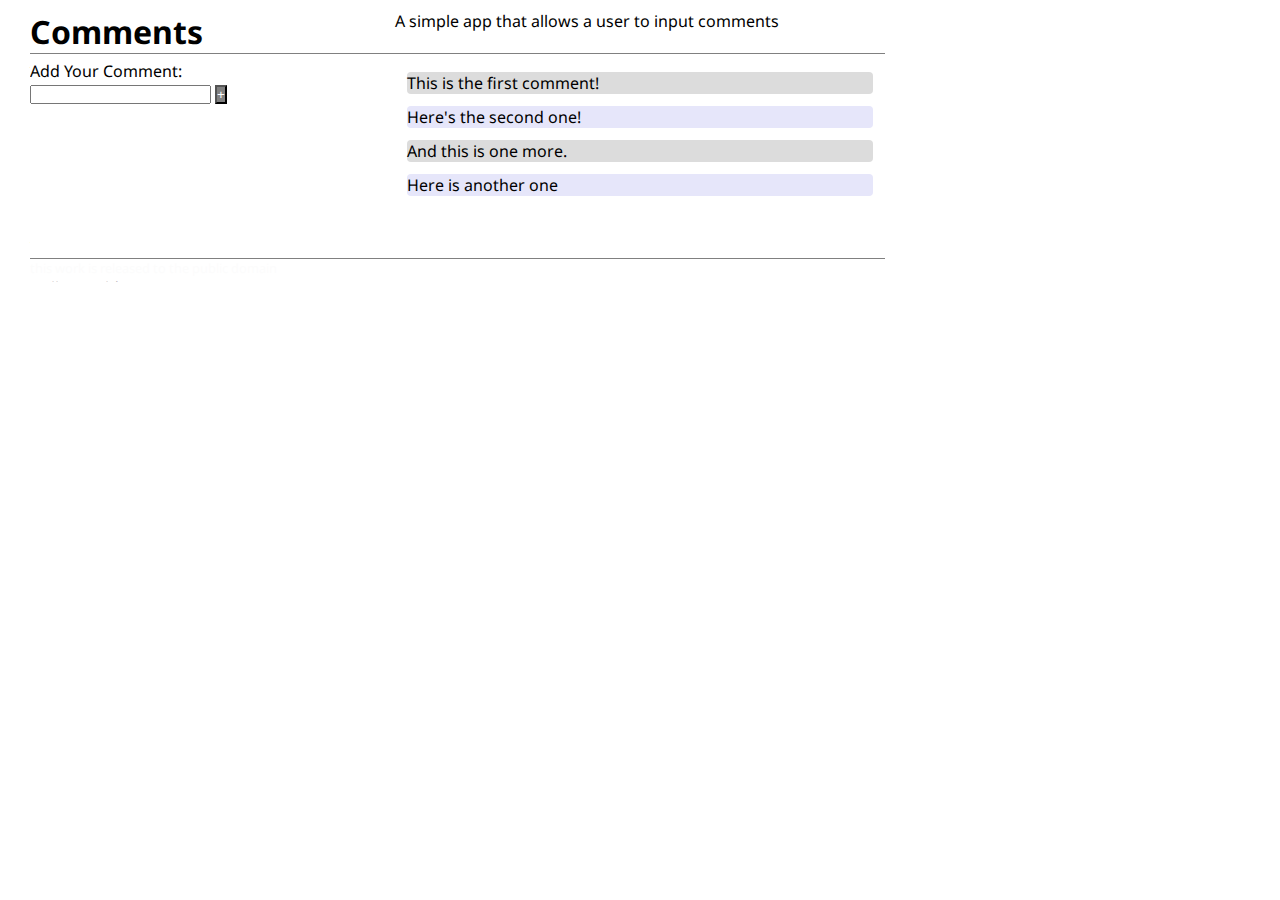
<file: chapter4/Example 2/index.html>
<!DOCTYPE html>
<html>

<head>
    <title>A Simple App</title>
    <link href="style.css" rel="stylesheet" type="text/css">
    <link href='https://fonts.googleapis.com/css?family=Droid+Sans' rel='stylesheet' type='text/css'>
</head>

<body>
    <header>
        <h1 id="header-h1">Comments</h1>
        <p id="header-p"> A simple app that allows a user to input comments</p>
    </header>
    <main>
        <!-- note that we use a dash here for our CSS class name that contains multiple words, that's a CSS convention -->
        <section class="comment-input">
            <p>Add Your Comment:</p>
            <input type="text">
            <button>+</button>
        </section>
        <section class="comments">
            <p>This is the first comment!</p>
            <p>Here's the second one!</p>
            <p>And this is one more.</p>
            <p>Here is another one</p>
        </section>
    </main>
    <footer>
        <p>this work is released to the public domain<p>
    </footer>
    <script src="http://code.jquery.com/jquery-2.0.3.min.js"></script>
    <script src="app.js"></script>
</body>

</html>
</file>
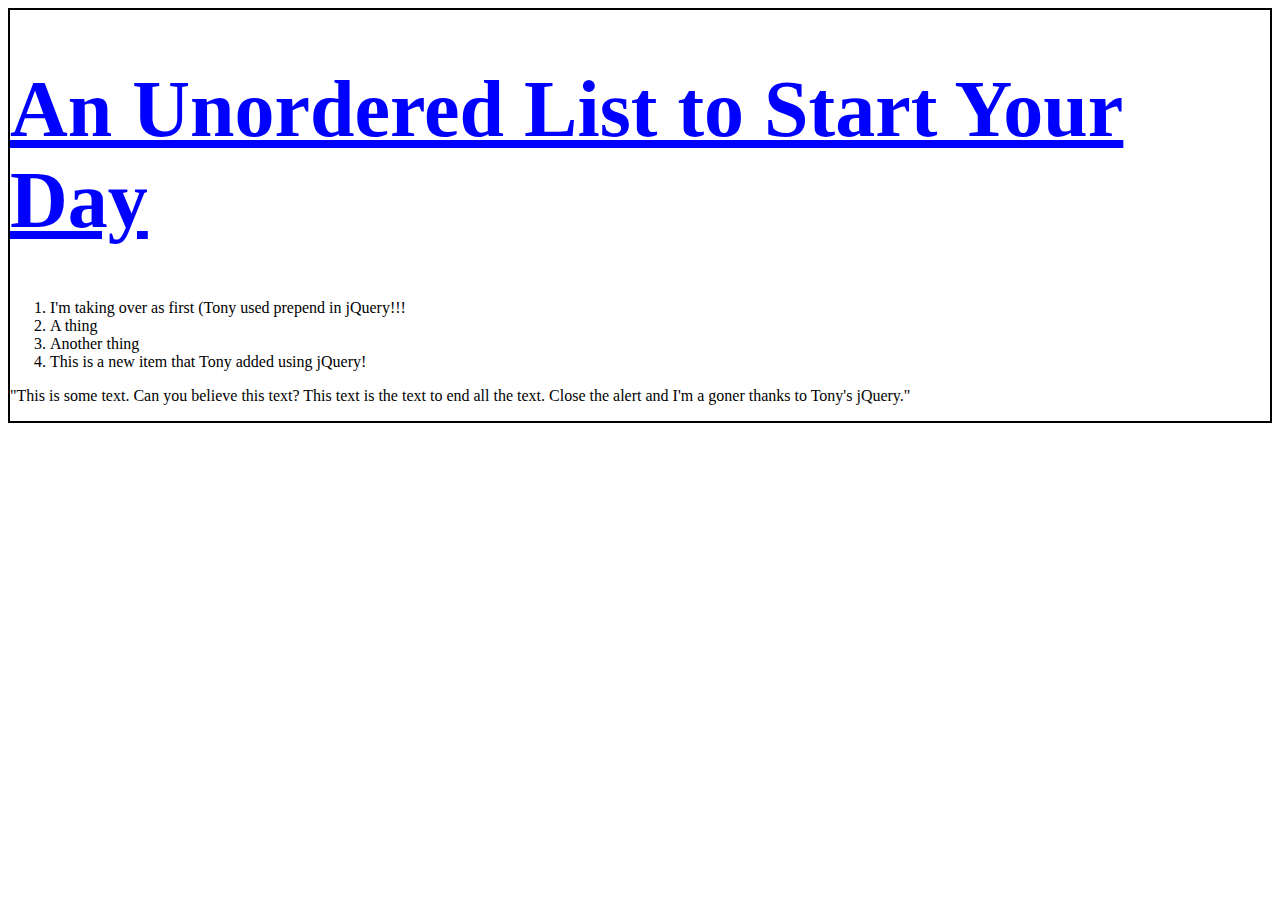
<file: chapter4/Memorization Practice/Memorization Practice.html>
<!DOCTYPE html>
<html>

<head>
    <link rel="stylesheet" type="text/css" href="style.css">
    <title>Memorization Practice</title>
</head>

<body>
    <main>
        <h1>An Unordered List to Start Your Day</h1>
        <ol>
            <li>A thing</li>
            <li>Another thing</li>
        </ol>
    </main>
    <p class = "bye-bye">"This is some text. Can you believe this text? This text is the text to end all the text. Close the alert and I'm a goner thanks to Tony's jQuery."</p>
    <script src="http://code.jquery.com/jquery-2.0.3.min.js"></script>
    <script src="app.js"></script>
</body>

</html>
</file>
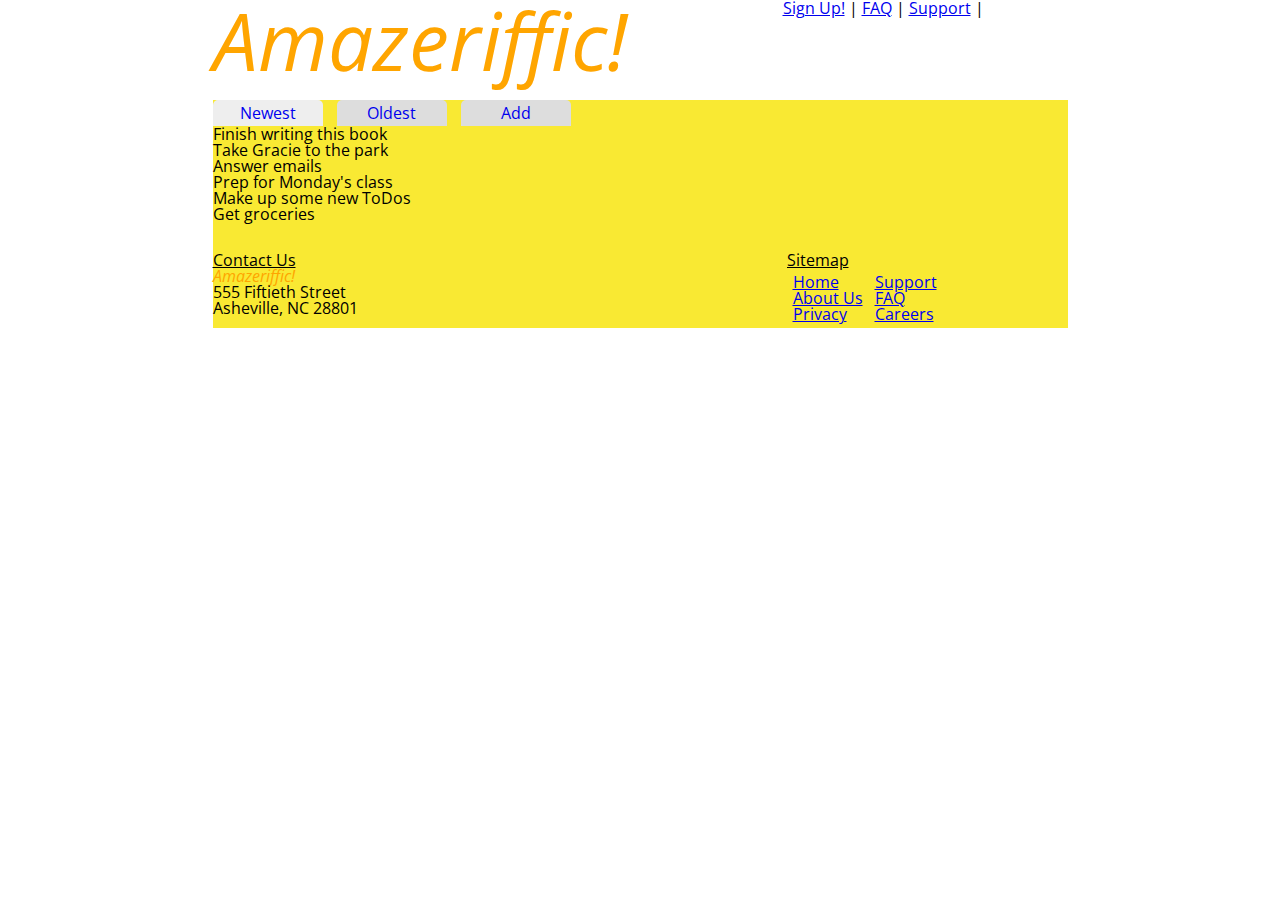
<file: chapter4/New Amazeriffic/Amazeriffic.html>
<!DOCTYPE html>
<html>

<head>
    <title>Amazeriffic</title>
    <link rel="stylesheet" type="text/css" href="reset.css">
    <link rel="stylesheet" type="text/css" href="style.css">
    <link href='https://fonts.googleapis.com/css?family=Open+Sans' rel='stylesheet' type='text/css'>
</head>

<body>
    <header>
        <div class="container">
            <h1>Amazeriffic!</h1>
            <nav>
                <a href="#">Sign Up!</a> |
                <a href="#">FAQ</a> |
                <a href="#">Support</a> |
            </nav>
        </div>
    </header>
    <main>
        <div class="container">
            <div class="tabs">
                <a href="#"><span class="active">Newest</span></a>
                <a href="#"><span>Oldest</span></a>
                <a href="#"><span>Add</span></a>
            </div>
            <div class="content">
                <ul>
                    <li>Get groceries</li>
                    <li>Make us some new ToDos</li>
                    <li>Prep for Monday's class</li>
                    <li>Answer recruiter emails on LinkdIn</li>
                    <li>Take Gracie to the park</li>
                    <li>Finish writing book</li>
                </ul>
            </div>
        </div>
    </main>
    <footer>
        <div class="container">
            <div class="contact">
                <h5><u>Contact Us</u></h5>
                <p id="contact-amazeriffic">Amazeriffic!</p>
                <p>555 Fiftieth Street</p>
                <p>Asheville, NC 28801</p>
            </div>
            <div class="sitemap">
                <h5><u>Sitemap</u></h5>
                <div id="column1">
                    <ul>
                        <li><a href="#">Home</a></li>
                        <li><a href="#">About Us</a></li>
                        <li><a href="#">Privacy</a></li>
                    </ul>
                </div>
                <div id="column2">
                    <ul>
                        <li><a href="#">Support</a></li>
                        <li><a href="#">FAQ</a></li>
                        <li><a href="# ">Careers</a></li>
                    </ul>
                </div>
            </div>
            <div class="clearfix"></div>
        </div>
    </footer>
    <script src="http://code.jquery.com/jquery-2.0.3.min.js"></script>
    <script src="app.js"></script>
</body>

</html>
</file>
<file: chapter4/Example 2/style.css>
* {
    margin: 0;
    padding: 0;
}

body {
    width: 855px;
    margin-left: 30px;
    font-family: "Droid Sans";
}

header {
    overflow: auto;
    border-bottom: 1px solid gray;
    margin-top: 10px;
}

#header-h1 {
    float: left;
    width: 265px;
}

#header-p {
    max-width: 550px;
    min-width: 490px;
    float: right;
    margin-left: 30px;
}

main {
    clear: both;
    margin-top: 6px;
    margin-bottom: 6px;
    border-top: 1 px solid gray;
}

.comment-input {
    max-width: 265px;
    margin-right: 10px;
    float: left;
}

.comments {
    max-width: 550px;
    min-width: 490px;
    float: right;
    margin-left: 30px;
    margin-bottom: 50px;
}

.comments p:nth-child(even) {
    background: lavender;
    margin: 12px;
    border-radius: 4px;
}

.comments p:nth-child(odd) {
    background: gainsboro;
    margin: 12px;
    border-radius: 4px;   
}

button {
    color: white;
    background-color: gray;
}

footer {
    margin-top: 20px;
    clear: both;
    border-top: 1px solid gray;
    font-size: .8em;
}
</file>
<file: chapter4/Memorization Practice/style.css>
body {border: 2px solid black;}

h1 {font-family: cursive; 
	font-size: 5em; 
	color: blue; 
	text-decoration: underline;
}
</file>
<file: chapter4/New Amazeriffic/style.css>
body {
    width: 855px;
    margin: auto;
}

header,
main,
footer {
    min-width: 855px;
    font-family: "Open Sans";
}

header .container,
main .container,
footer .container {
    max-width: 855px;
    margin: auto;
    background: #f9e933;
    /*cannot figure out how to unbox the center section color like he did in the book example*/
}

header {
    background: white;
    min-height: 100px;
}

h1 {
    float: left;
    width: 570px;
    font-size: 5em;
    font-style: italic;
    color: orange;
}

header nav {
    float: right;
    width: 285px;
}

main {
    max-width: 855px;
    float: left;
    background: white;
    display: block;
}

h2 {
    font-weight: bold;
    font-size: 2em;
}

h3 {
    font-weight: bold;
    font-size: 1.5em;
}

#main-list {
    text-indent: 30px;
}

#content {
    max-width: 570px;
    float: left;
    margin: auto;
}

img {
    float: right;
    width: 285px;
}

img:hover {
    background-color: blue;
}

.contact {
    max-width: 570px;
    float: left;
    margin: auto;
    margin-top: 30px;
}

.sitemap {
    float: right;
    max-width: 285px;
    overflow: auto;
    margin-right: 125px;
    margin-top: 30px;
}

#contact-amazeriffic {
    font-style: italic;
    color: orange;
}

#column1 {
    max-width: 125px;
    float: left;
    padding: 6px;
}

#column2 {
    max-width: 125px;
    float: right;
    padding: 6px;
}

.clearfix {
    clear: both;
}

.tabs a span {
    display: inline-block;
    border-radius: 5px 5px 0 0;
    width: 100px;
    margin-right: 10px;
    text-align: center;
    background: #ddd;
    padding: 5px;
}

.tabs a span.active {
    background: #eee;
}
</file>
